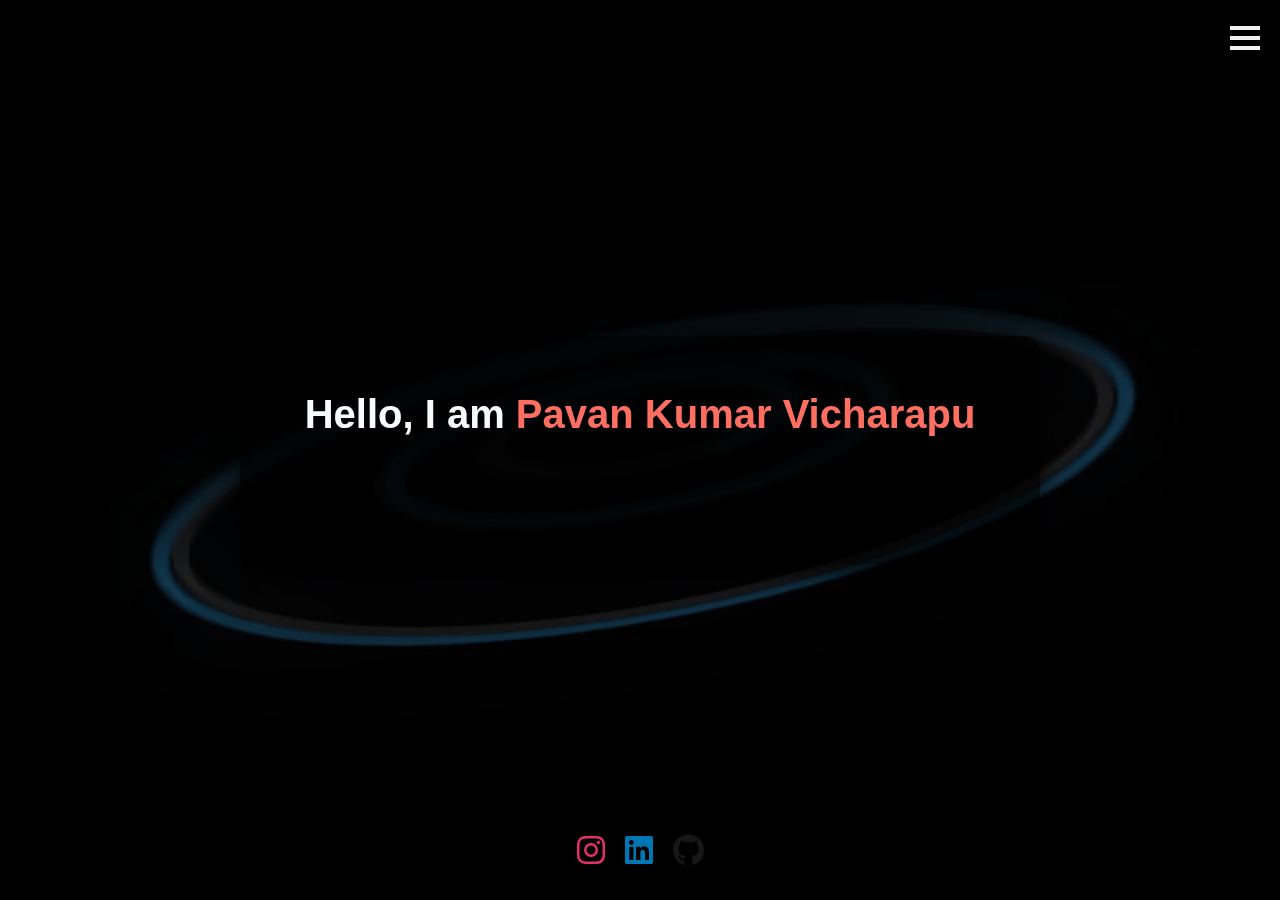
<file: index.html>
<!DOCTYPE html>
<html lang="en">
<head>
  <meta charset="UTF-8">
  <meta name="viewport" content="width=device-width, initial-scale=1.0">
  <title>Pavan Kumar Vicharapu - Portfolio</title>
  <link rel="stylesheet" href="styles.css">
  <!-- Font Awesome for icons -->
  <link rel="stylesheet" href="https://cdnjs.cloudflare.com/ajax/libs/font-awesome/6.0.0-beta3/css/all.min.css">
</head>
<body>
  <div class="video-container">
    <video autoplay loop muted playsinline class="background-video">
      <source src="170655-843752693.mp4">
      Your browser does not support the video tag.
    </video>
    <div class="overlay"></div>
    <div class="content-box">
      <div class="content">
        <h1 class="text-animate">
          Hello, I am <span class="name-highlight">Pavan Kumar Vicharapu</span>
        </h1>
        <p class="motivational-fact typing-animation">
          I am passionate about becoming a Data Analyst
        </p>
      </div>
    </div>
  </div>

  <!-- Social Media Links Section -->
  <div class="social-links">
    <div class="social-icon-container">
      <a href="https://www.instagram.com/pavanvicharapu2003/" target="_blank" class="social-icon instagram">
        <i class="fab fa-instagram"></i>
      </a>
      <a href="https://www.linkedin.com/in/pavan-kumar-vicharapu-35a30a233/" target="_blank" class="social-icon linkedin">
        <i class="fab fa-linkedin"></i>
      </a>
      <a href="https://github.com/pavan1604-cmyk" target="_blank" class="social-icon github">
        <i class="fab fa-github"></i>
      </a>
    </div>
  </div>

  <!-- Hamburger Menu Icon -->
  <div class="hamburger-menu" onclick="toggleNav()">
    <div class="line"></div>
    <div class="line"></div>
    <div class="line"></div>
  </div>

  <!-- Navigation Links Section (Right Slide-in Menu) -->
  <div class="nav-links" id="navLinks">
    <ul>
      <li><a href="education.html">Education</a></li>
      <li><a href="resume.html">Resume</a></li>
      <li><a href="skills.html">Skills</a></li> <!-- Added Skills link here -->
      <li><a href="Projects.html">Projects</a></li>
      <li><a href="certifications.html">Certifications</a></li>
    </ul>
  </div>

  <script>
    // JavaScript to toggle the navigation menu
    function toggleNav() {
      const nav = document.getElementById("navLinks");
      const hamburger = document.querySelector(".hamburger-menu");
      nav.classList.toggle("open");
      hamburger.classList.toggle("open"); // Add class to trigger animation
    }
  </script>
</body>
</html>
</file>
<file: styles.css>
/* General reset */
* {
  margin: 0;
  padding: 0;
  box-sizing: border-box;
}

body, html {
  height: 100%;
  font-family: 'Arial', sans-serif;
  overflow: hidden;
}

.video-container {
  position: relative;
  width: 100%;
  height: 100%;
  overflow: hidden;
}

.background-video {
  position: absolute;
  top: 50%;
  left: 50%;
  transform: translate(-50%, -50%);
  width: 100%;
  height: 100%;
  object-fit: cover;
  z-index: 1;
}

.overlay {
  position: absolute;
  top: 0;
  left: 0;
  width: 100%;
  height: 100%;
  background: rgba(0, 0, 0, 0.5); /* Slightly lighter overlay to reveal the video */
  z-index: 2;
}

.content-box {
  position: absolute;
  top: 50%;
  left: 50%;
  transform: translate(-50%, -50%);
  padding: 3rem; /* Consistent padding for the box */
  background: rgba(0, 0, 0, 0.7); /* Semi-transparent background */
  border-radius: 15px;
  box-shadow: 0 10px 20px rgba(0, 0, 0, 0.7);
  text-align: center;
  z-index: 3;
  width: 90%;
  max-width: 800px; /* Keep the max-width for the box */
  min-height: 150px; /* Fixed minimum height */
  height: auto; /* Allow content to fit naturally */
}

.content h1 {
  font-size: 2.5rem;
  margin-bottom: 1rem;
  color: #f8f9fa; /* Light text */
  line-height: 1.5;
}

.content h1 .name-highlight {
  color: #ff6f61; /* Vibrant color for name */
  text-shadow: 2px 2px 5px rgba(0, 0, 0, 0.8);
}

.content p {
  font-size: 1.5rem; /* Consistent font size */
  font-weight: 300;
  color: #f1f1f1; /* Slightly lighter than the box */
  font-style: italic;
  margin-top: 1rem;
  line-height: 1.5;
}

/* Typing effect without cursor */
.typing-animation {
  display: inline-block;
  white-space: nowrap;
  overflow: hidden;
  width: 0;
  animation: typing 4s steps(35) 1s forwards; /* Adjusted for shorter text */
}

/* Social Links */
.social-links {
  position: fixed;
  bottom: 20px;
  left: 50%;
  transform: translateX(-50%);
  display: flex;
  justify-content: center;
  z-index: 4;
}

.social-icon-container {
  display: flex;
  gap: 20px; /* Space between the social icons */
  background: rgba(0, 0, 0, 0.6); /* Semi-transparent box */
  padding: 10px 20px;
  border-radius: 10px;
}

.social-icon {
  font-size: 2rem;
  color: #f1f1f1; /* Default color */
  transition: color 0.3s ease-in-out, transform 0.3s ease-in-out; /* Smooth color and movement transition */
}

/* Instagram color */
.social-icon.instagram {
  color: #E1306C; /* Instagram's original color */
}

/* LinkedIn color */
.social-icon.linkedin {
  color: #0077B5; /* LinkedIn's original color */
}

/* GitHub color */
.social-icon.github {
  color: #181717; /* GitHub's original color */
}

/* On hover, move icons slightly but keep their original color */
.social-icon:hover {
  transform: translateY(-5px); /* Moves the icon slightly upwards */
}

/* Typing effect */
@keyframes typing {
  from {
    width: 0;
  }
  to {
    width: 100%;
  }
}

/* Navigation Links (Right Slide-in Menu) */
.nav-links {
  position: fixed;
  top: 0;
  right: -300px; /* Initially off-screen */
  width: 250px;
  height: 100%;
  background-color: rgba(0, 0, 0, 0.9); /* Increased opacity for a darker box */
  z-index: 5;
  transition: right 0.3s ease-in-out;
}

.nav-links.open {
  right: 0; /* Slide in */
}

.nav-links ul {
  list-style-type: none;
  padding-top: 60px; /* Add space for the hamburger menu */
  text-align: center;
}

.nav-links li {
  padding: 20px 0;
  font-size: 1.5rem;
}

/* Navigation links styling */
.nav-links a {
  color: #f1f1f1;
  text-decoration: none;
  display: block;
  transition: transform 0.3s ease, background-color 0.3s ease, color 0.3s ease;
  padding: 12px 20px;
  border-radius: 50px; /* Oval shape */
  position: relative;
  margin: 10px 0; /* Add some margin for spacing between items */
}

/* Hover Effects with Smaller Oval Background */
.nav-links a::before {
  content: '';
  position: absolute;
  top: 50%;
  left: 50%;
  width: 70%; /* Reduced width for a smaller oval */
  height: 50%; /* Reduced height for a smaller oval */
  background-color: #00bcd4; /* Teal color */
  opacity: 0;
  transition: opacity 0.3s ease, width 0.3s ease, height 0.3s ease;
  z-index: -1;
  border-radius: 50px; /* Oval shape */
  transform: translate(-50%, -50%);
}

/* When hovering, show background color */
.nav-links a:hover::before {
  opacity: 1;
  width: 80%; /* Slightly increase width on hover */
  height: 60%; /* Slightly increase height on hover */
}

/* On hover, text grows slightly and color changes */
.nav-links a:hover {
  color: white; /* Change text color */
  transform: scale(1.1); /* Slightly grow the link */
}

/* Hamburger Menu */
.hamburger-menu {
  position: fixed;
  top: 20px;
  right: 20px;
  cursor: pointer;
  z-index: 6;
  transition: 0.4s;
}

.hamburger-menu.open .line:nth-child(1) {
  transform: rotate(45deg) translate(5px, 5px); /* Rotate top line to form 'X' */
}

.hamburger-menu.open .line:nth-child(2) {
  opacity: 0; /* Hide the middle line */
}

.hamburger-menu.open .line:nth-child(3) {
  transform: rotate(-45deg) translate(5px, -5px); /* Rotate bottom line to form 'X' */
}

.hamburger-menu .line {
  width: 30px;
  height: 4px;
  background-color: #f1f1f1;
  margin: 6px 0;
  transition: 0.4s;
}

/* Responsive design */
@media (max-width: 768px) {
  .content h1 {
    font-size: 2rem;
  }

  .content p {
    font-size: 1rem;
  }

  .social-links {
    bottom: 15px;
  }

  .social-icon-container {
    padding: 8px 16px;
  }
}
</file>
